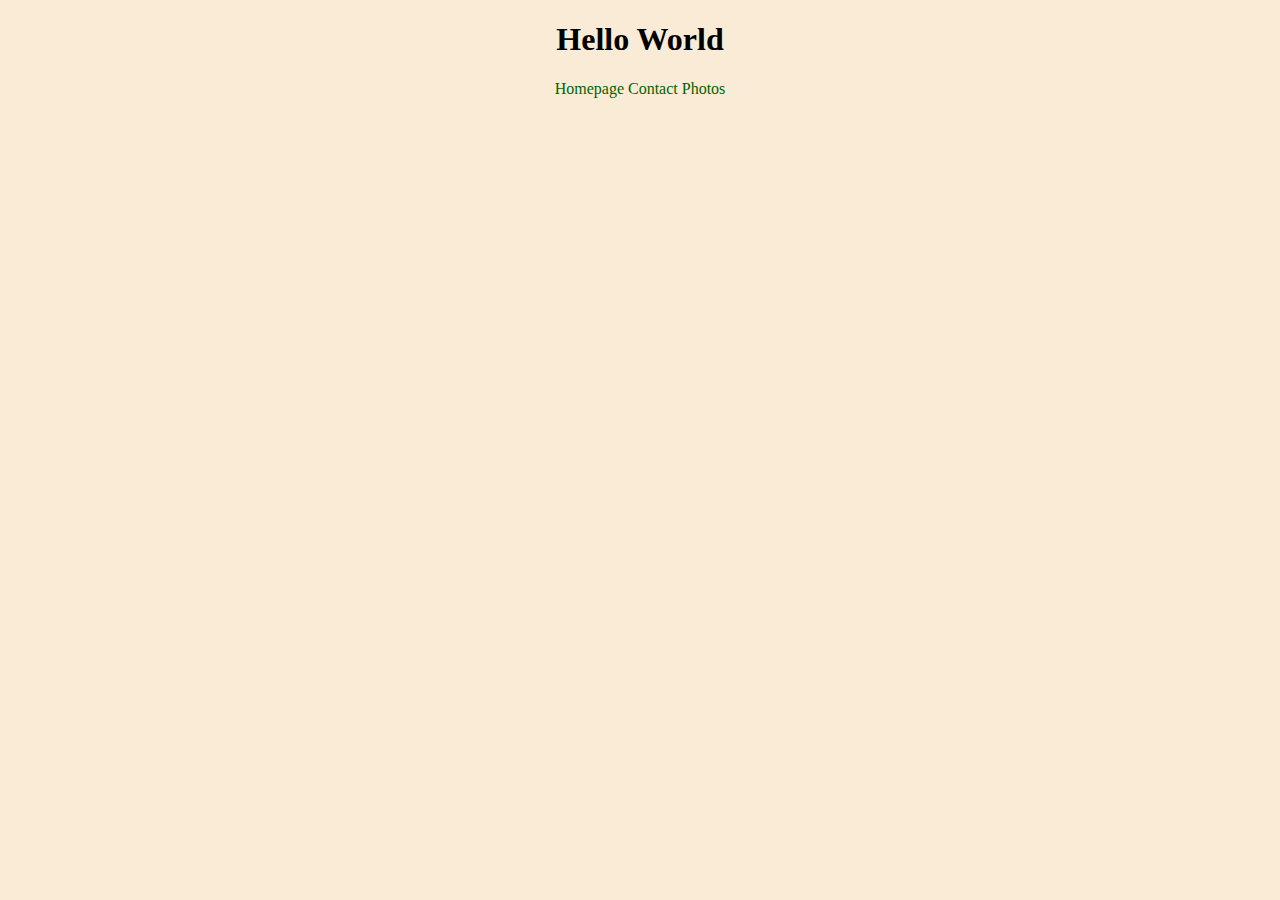
<file: index.html>
<!DOCTYPE html>
<html lang="en">
<head>
    <meta charset="UTF-8">
    <meta name="viewport" content="width=device-width, initial-scale=1.0">
    <title>Homepage</title>
    <link rel="stylesheet" href="css/style.css">
</head>
<body>
    <h1>Hello World</h1>
    <footer>
        <a href="index.html">Homepage</a>
        <a href="contact.html">Contact</a>
        <a href="photo.html">Photos</a>
    </footer>
</body>
</html>
</file>
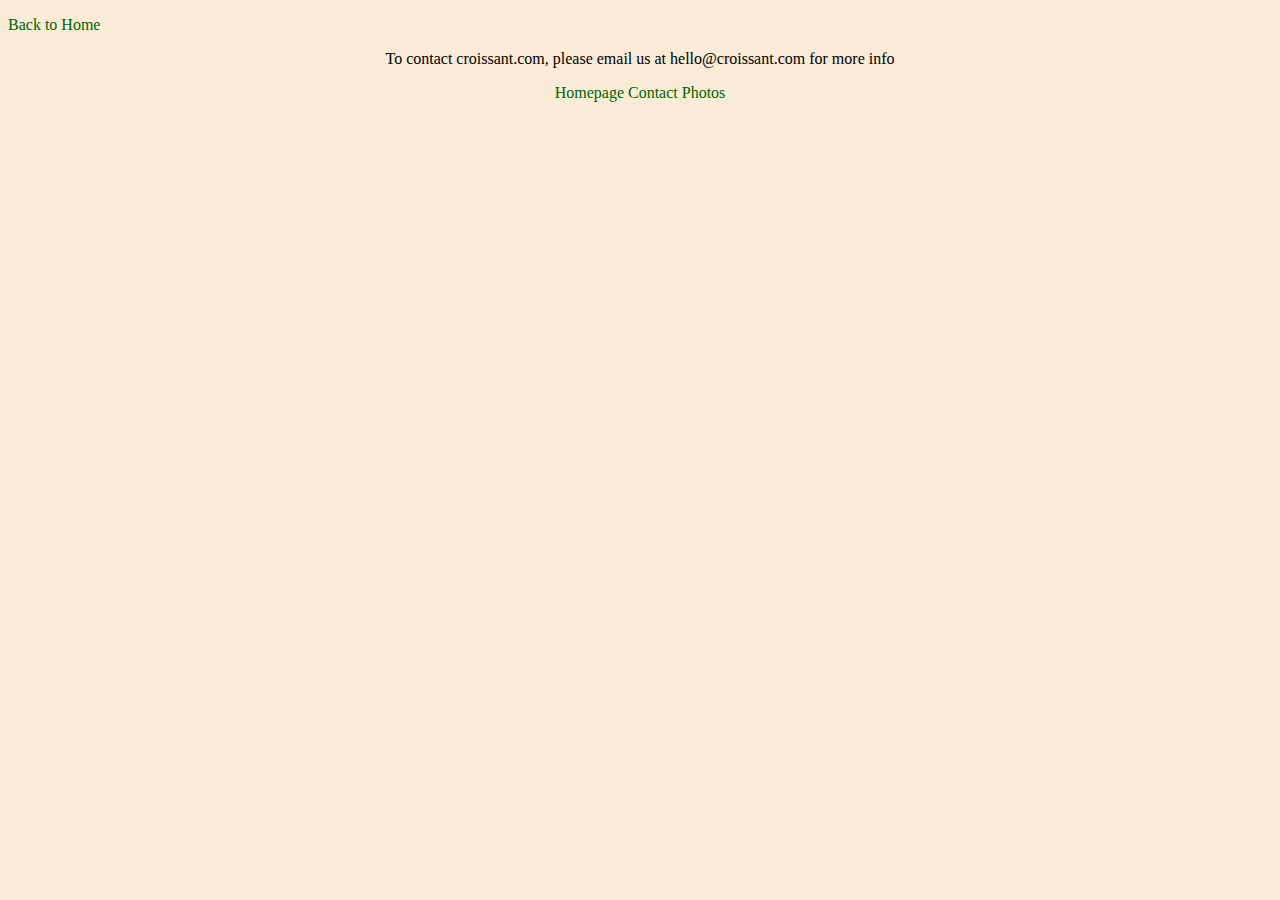
<file: contact.html>
<!DOCTYPE html>
<html lang="en">
<head>
    <meta charset="UTF-8">
    <meta name="viewport" content="width=device-width, initial-scale=1.0">
    <title>Contact</title>
    <link rel="stylesheet" href="css/style.css">
</head>
<body>
    <p>
        <a href="index.html">Back to Home</a>
    </p>
    <p class="p">To contact croissant.com, please email us at hello@croissant.com for more info</p>
    <footer>
        <a href="index.html">Homepage</a>
        <a href="contact.html">Contact</a>
        <a href="photo.html">Photos</a>
    </footer>
</body>
</html>
</file>
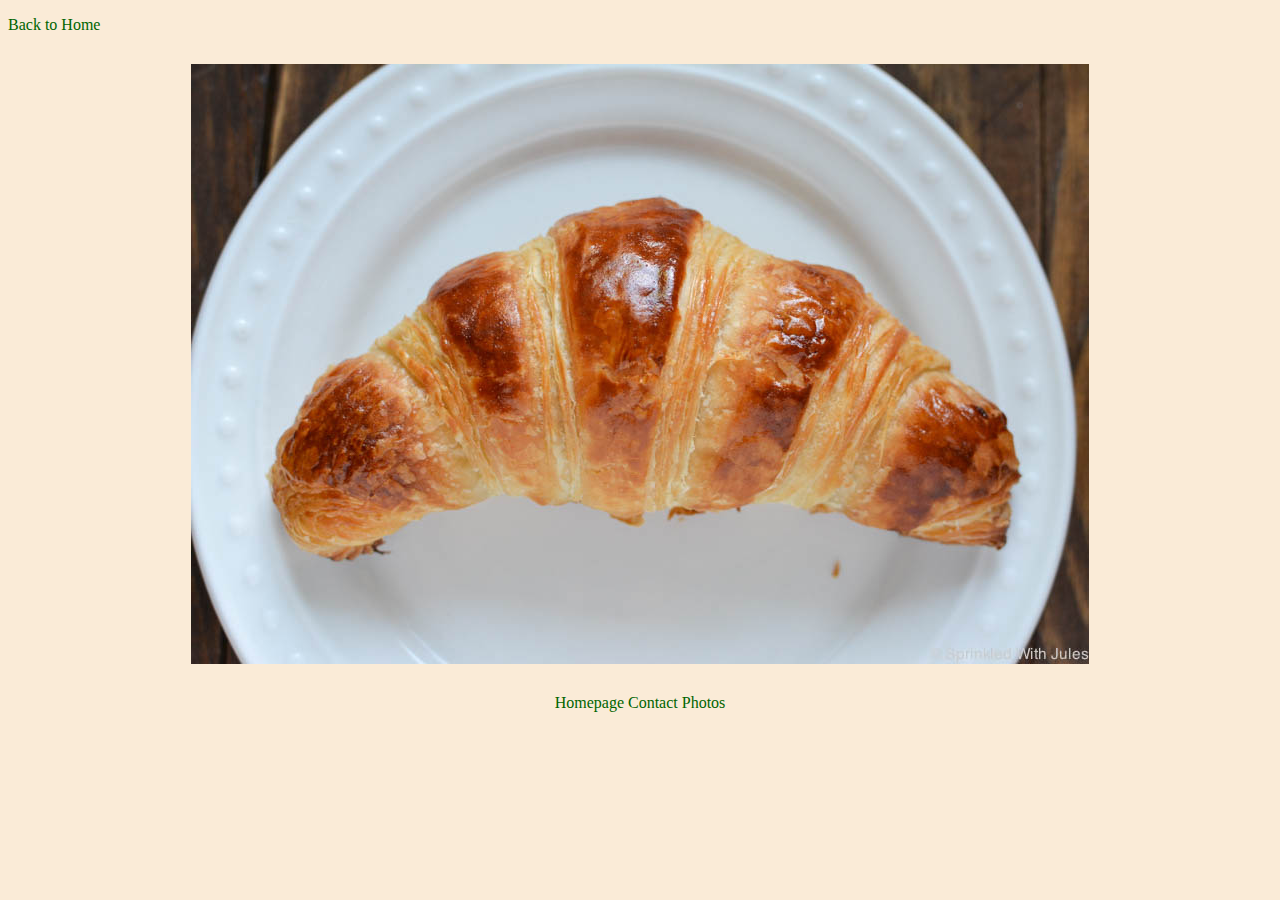
<file: photo.html>
<!DOCTYPE html>
<html lang="en">
<head>
    <meta charset="UTF-8">
    <meta name="viewport" content="width=device-width, initial-scale=1.0">
    <title>Contact</title>
    <link rel="stylesheet" href="css/style.css">
</head>
<body>
    <p>
        <a href="index.html">Back to Home</a>
    </p>
    <img src="images/croissant.jpg" alt="croissant" class="img">
    <footer>
        <a href="index.html">Homepage</a>
        <a href="contact.html">Contact</a>
        <a href="photo.html">Photos</a>
    </footer>
</body>
</html>
</file>
<file: css/style.css>
body{
    background-color: antiquewhite;
}
h1{
    text-align: center;
}
.info{
    display: block;
}
footer{
    text-align: center;
}
.img{
    display: block;
    margin: 30px auto;
}
a{
    text-decoration: none;
    color: darkgreen;
}
.p{
    text-align: center;
}
</file>
